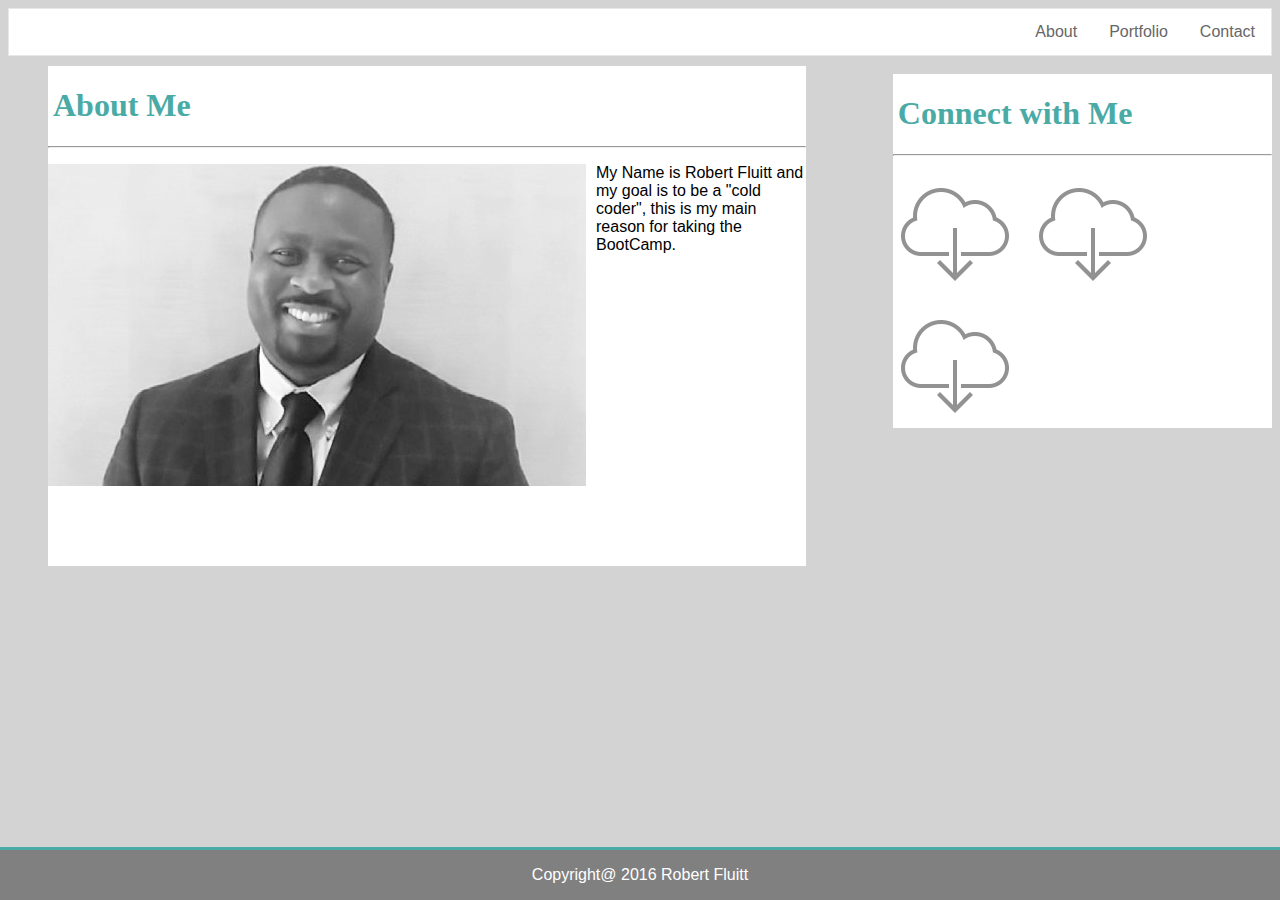
<file: index.html>
<!DOCTYPE html>
<html>
  <head>
    <meta charset="utf-8">
    <title>Robert's Bio</title>
    <style>

    ul {
    list-style-type: none;
    margin: 0;
    padding: 0;
    overflow: hidden;
    border: 1px solid #e7e7e7;
    background-color: #fff;
}

li {
    float: right;
}

li a {
    display: block;
    color: #666;
    text-align: center;
    padding: 14px 16px;
    text-decoration: none;
}

li a:hover:not(.active) {
    background-color: #ddd;
}

li a.active {
    color: white;
    background-color: #000;
}
body {
  background-color: #D3D3D3;

  font-family: 'Arial', 'Helvetica Neue', Helvetica, sans-serif;
}

h1 {
  color: #4aaaa5;
  font-family: 'Georgia', Times, Times New Roman, serif;
  padding: 0px 0px 0px 5px;
}

.entireContent {
  width: 960px;
}

.mainContent{
  float: left;
  width: 60%;

  height: 500px;
  background-color: white;
  margin: 10px 40px 10px 40px;

}

.hspacer {
    width:10%;
    float:left;
  }

.sideBar {

  float: right;
  background-color: #fff;
  float: right;
     width: 30%;


}

/*ul {
    list-style-type: none;
    margin: 0;
    padding: 0;
    overflow: hidden;
    border: 1px solid #e7e7e7;
    background-color: #fff;
}*/

li {
    float: right;
}

li a {
    display: block;
    color: #666;
    text-align: center;
    padding: 14px 16px;
    text-decoration: none;
}

li a:hover:not(.active) {
    background-color: #ddd;
}

li a.active {
    color: white;
    background-color: #000;
}

.footer {
   position: fixed;
   left: 0;
   bottom: 0;
   width: 100%;
   background-color: gray;
   color: white;
   text-align: center;
   border-top-style: solid;
    border-top-color: #4aaaa5;
}

.clearfix::after {
    content: "";
    clear: both;
    display: table;
}

img {
  padding-right: 10px;
}

.imgContainer{
    float:left;
}
    </style>
  </head>
  <body>
    <ul>

  <li><a href="#">Contact</a></li>
  <li><a href="#">Portfolio</a></li>
  <li><a href="#">About</a></li>
</ul

      <div class="entireContent">
        <div class="clearfix">
        <div class="mainContent">
          <h1>About Me</h1>
          <hr/>
<p><img src="assets\images\picofme.png" align="left">My Name is Robert Fluitt and my goal is to be a "cold coder", this is my main reason for taking the BootCamp.</p>
        </div>
<div class="hspacer">&nbsp;</div>
        <div class="sideBar">
<h1>Connect with Me </h1>
<hr/>
<div>
  <div class="imgContainer">
<img src="assets\images\icon.png">
</div>
<div class="imgContainer">
<img src="assets\images\icon.png">
</div>
<div class="imgContainer">
<img src="assets\images\icon.png">
</div>
        </div>
</div>






      <div class="footer">
        <p>Copyright@ 2016 Robert Fluitt</p>
      </div>
    </div>
  </body>
</html>
</file>
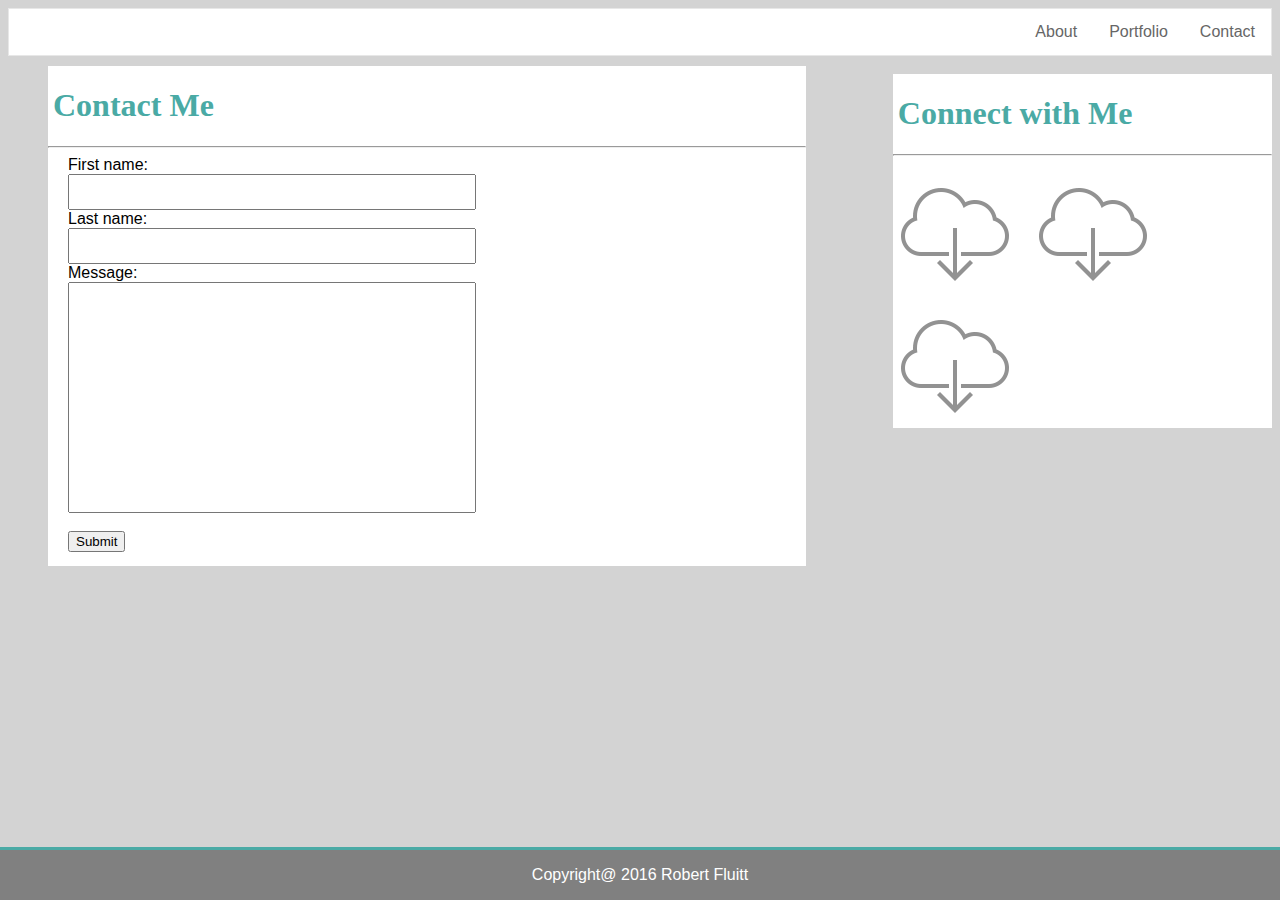
<file: contact.html>
<!DOCTYPE html>
<html>
  <head>
    <meta charset="utf-8">
    <title></title

      <link type="text/css" rel="stylesheet" href="assets\css\style.css"/>

      <style>

      ul {
      list-style-type: none;
      margin: 0;
      padding: 0;
      overflow: hidden;
      border: 1px solid #e7e7e7;
      background-color: #fff;
  }

  li {
      float: right;
  }

  li a {
      display: block;
      color: #666;
      text-align: center;
      padding: 14px 16px;
      text-decoration: none;
  }

  li a:hover:not(.active) {
      background-color: #ddd;
  }

  li a.active {
      color: white;
      background-color: #000;
  }
  body {
    background-color: #D3D3D3;

    font-family: 'Arial', 'Helvetica Neue', Helvetica, sans-serif;
  }

  h1 {
    color: #4aaaa5;
    font-family: 'Georgia', Times, Times New Roman, serif;
    padding: 0px 0px 0px 5px;
  }

  .entireContent {
    width: 960px;
  }

  .mainContent{
    float: left;
    width: 60%;

    height: 500px;
    background-color: white;
    margin: 10px 40px 10px 40px;

  }

  .hspacer {
      width:10%;
      float:left;
    }

  .sideBar {

    float: right;
    background-color: #fff;
    float: right;
       width: 30%;


  }

  /*ul {
      list-style-type: none;
      margin: 0;
      padding: 0;
      overflow: hidden;
      border: 1px solid #e7e7e7;
      background-color: #fff;
  }*/

  li {
      float: right;
  }

  li a {
      display: block;
      color: #666;
      text-align: center;
      padding: 14px 16px;
      text-decoration: none;
  }

  li a:hover:not(.active) {
      background-color: #ddd;
  }

  li a.active {
      color: white;
      background-color: #000;
  }

  .footer {
     position: fixed;
     left: 0;
     bottom: 0;
     width: 100%;
     background-color: gray;
     color: white;
     text-align: center;
     border-top-style: solid;
      border-top-color: #4aaaa5;
  }

  .clearfix::after {
      content: "";
      clear: both;
      display: table;
  }

  img {
    padding-right: 10px;
  }

  .imgContainer{
      float:left;
  }

  .input-element{
height: 100px !important;
width: 400px;
}

.formPadding {
  padding-left: 20px;
}
      </style>
  </head>
  <body>
    <ul>

  <li><a href="#">Contact</a></li>
  <li><a href="#">Portfolio</a></li>
  <li><a href="#">About</a></li>
</ul

      <div class="entireContent">
        <div class="clearfix">
        <div class="mainContent">
          <h1>Contact Me</h1>
          <hr/>
          <div class="formPadding">
          <form>

  First name:<br>
  <input type="text" name="firstname" style="
    width: 400px; height: 30px"
>
  <br>
  Last name:<br>
  <input type="text" name="lastname" style="
    width: 400px; height: 30px">
  <br>
  Message:<br>
  <input type="text" name="Message" style="
    width: 400px; height: 225px">

  <br><br>
  <input type="submit" value="Submit">
</form>
</div>
        </div>
<div class="hspacer">&nbsp;</div>
        <div class="sideBar">
<h1>Connect with Me </h1>
<hr/>
<div>
  <div class="imgContainer">
<img src="assets\images\icon.png">
</div>
<div class="imgContainer">
<img src="assets\images\icon.png">
</div>
<div class="imgContainer">
<img src="assets\images\icon.png">
</div>
        </div>
</div>






      <div class="footer">
        <p>Copyright@ 2016 Robert Fluitt</p>
      </div>
    </div>
  </body>
</html>
</file>
